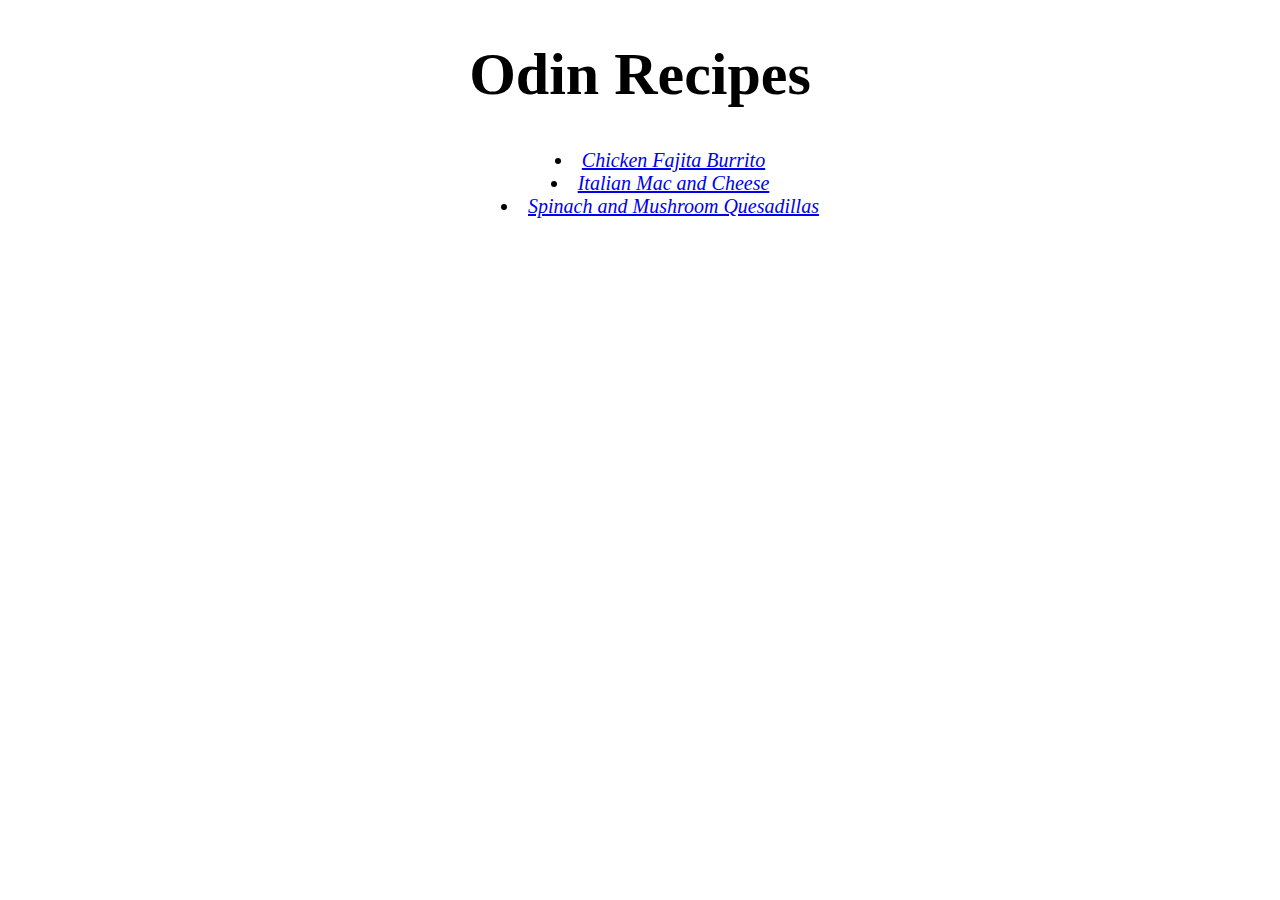
<file: index.html>
<!DOCTYPE html>
<html lang="en">
    <head>
        <meta charset="utf-8">
        <link rel="stylesheet" href="style.css">
        <title>Odin Recipes</title>
    </head>
    <body>
        <div>
        <h1>Odin Recipes</h1>
        </div>
        <div class="links">
        <ul>
        <li><a href="recipes/chickenburrito.html">Chicken Fajita Burrito</a></li>
        <li><a href="recipes/macandcheese.html">Italian Mac and Cheese</a></li>
        <li><a href="recipes/mushroomquesadillas.html">Spinach and Mushroom Quesadillas</a></li>
        </ul>
        </div>
    </body>
</html>
</file>
<file: style.css>
h1 {
    font-size: 60px;
    text-align: center;
}
.links {
    font-size: 20px;
    text-align: center;
    list-style-position: inside;
    font-style: italic;
}
</file>
